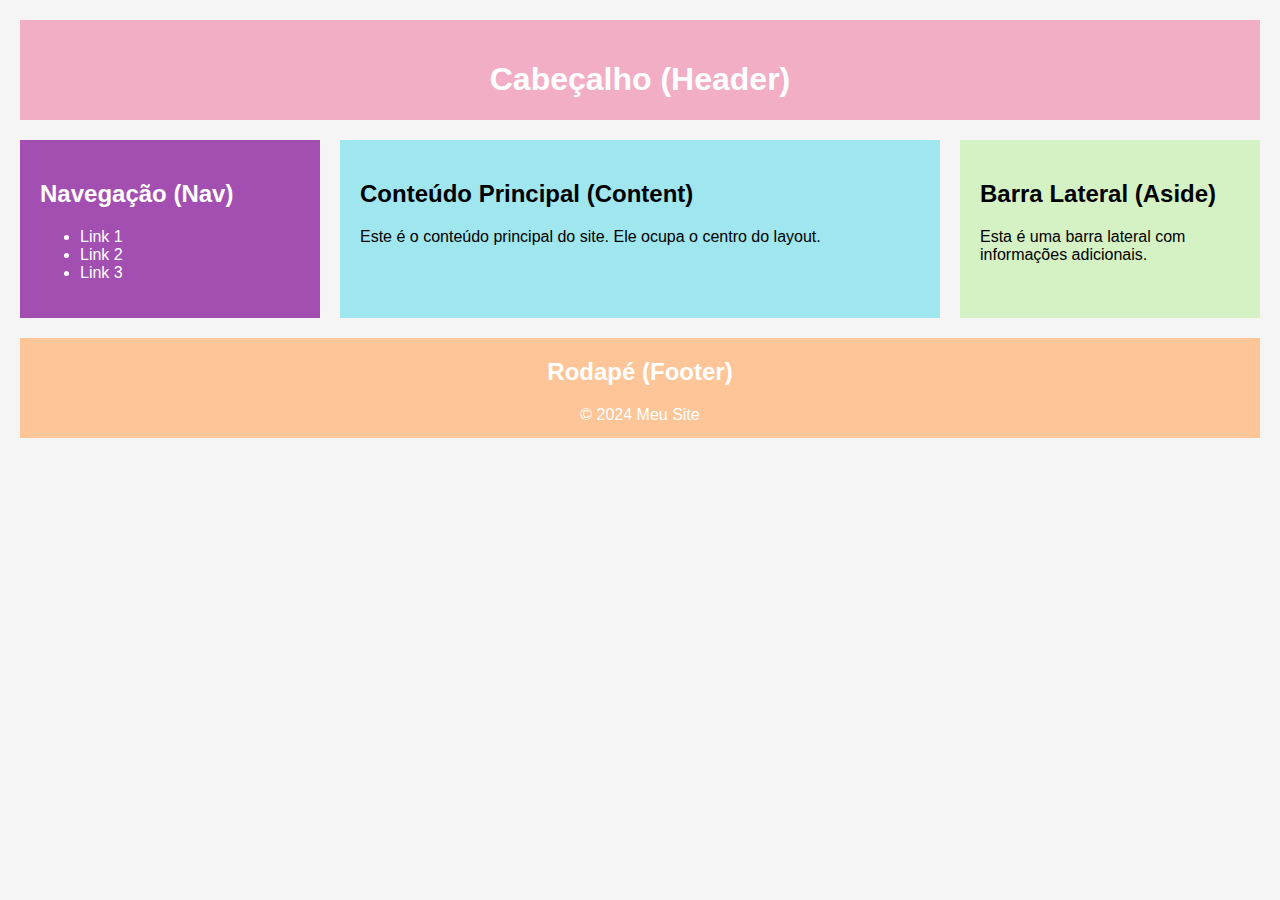
<file: grid.html>
<!DOCTYPE html>
<html lang="pt-BR">
<head>
    <meta charset="UTF-8">
    <meta name="viewport" content="width=device-width, initial-scale=1.0">
    <title>Exemplo de CSS Grid</title>
    <link rel="stylesheet" href="grid.css"> 
</head>
<body>

    <div class="container">
        <div class="header">
            <h1>Cabeçalho (Header)</h1>
        </div>
        <div class="nav">
            <h2>Navegação (Nav)</h2>
            <ul>
                <li><a href="#">Link 1</a></li>
                <li><a href="#">Link 2</a></li>
                <li><a href="#">Link 3</a></li>
            </ul>
        </div>
        <div class="content">
            <h2>Conteúdo Principal (Content)</h2>
            <p>Este é o conteúdo principal do site. Ele ocupa o centro do layout.</p>
        </div>
        <div class="aside">
            <h2>Barra Lateral (Aside)</h2>
            <p>Esta é uma barra lateral com informações adicionais.</p>
        </div>
        <div class="footer">
            <h2>Rodapé (Footer)</h2>
            <p>&copy; 2024 Meu Site</p>
        </div>
    </div>

</body>
</html>
</file>
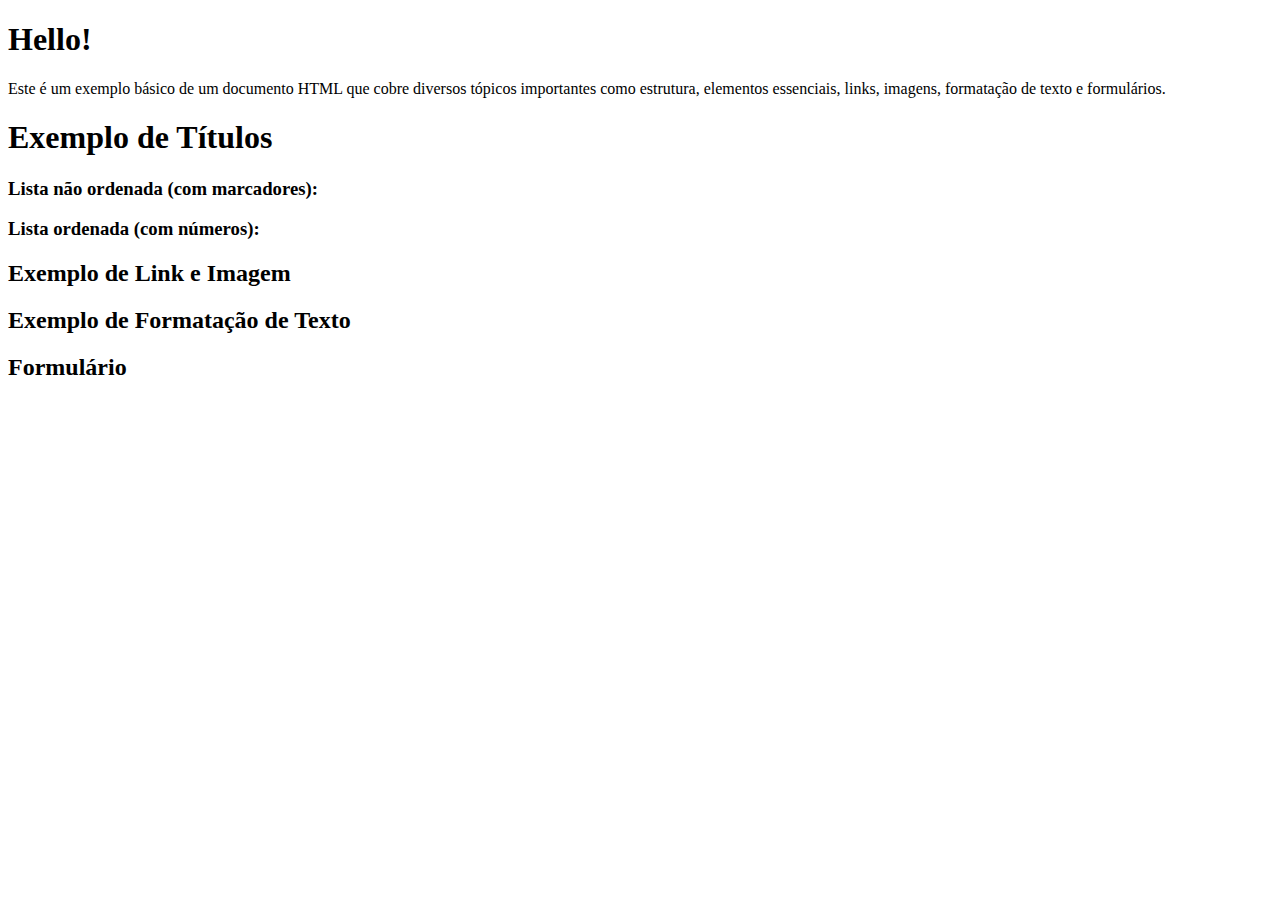
<file: pratica.html>
<!DOCTYPE html>
<html lang="pt-BR">
<head>
    <meta charset="UTF-8">
    <meta name="viewport" content="width=device-width, initial-scale=1.0">
    <title>Exemplo de Introdução ao HTML</title>
    
</head>
<body>

    <!-- 1. Estrutura básica do HTML -->
    <h1>Hello!</h1>
    <p>Este é um exemplo básico de um documento HTML que cobre diversos tópicos importantes como estrutura, elementos essenciais, links, imagens, formatação de texto e formulários.</p>

    <!-- 2. Elementos essenciais - adicione aqui abaixo -->
    <h1>Exemplo de Títulos</h1>


    <h3>Lista não ordenada (com marcadores):</h3>
 

    <h3>Lista ordenada (com números):</h3>
    

    <!-- 3. Links e Imagens -->
    <h2>Exemplo de Link e Imagem</h2>


    <!-- 4. Formatação de Texto -->
    <h2>Exemplo de Formatação de Texto</h2>


    <!-- 5. Formulários Básicos -->
    <h2>Formulário</h2>
 

</body>
</html>
</file>
<file: grid.css>
/* Estilizando o corpo da página */
        body {
            font-family: Arial, sans-serif;
            margin: 0;
            padding: 0;
            background-color: #f5f5f5;
         
        }

        /* Container que usa CSS Grid */
        .container {
            display: grid;
            grid-template-columns: 1fr 2fr 1fr; /* Três colunas proporcionais */
            grid-template-rows: 100px auto 100px; /* Três linhas, com alturas fixas e automáticas */
            grid-gap: 20px; /* Espaçamento entre os itens */
            padding: 20px;
            /* height: 100vh; */
        }

        /* Estilos para as áreas */
        .header {
            background-color: #f1aec5;
            grid-column: 1 / 4; /* Ocupa todas as colunas */
            text-align: center;
            color: white;
            padding: 20px 0;
        }

        .nav {
            background-color: #a34fb2;
            grid-row: 2 / 3; /* Ocupa a segunda linha */
            padding: 20px;
            color: white;
            a {
                text-decoration: none;
                color: white;
            }
        }

        .content {
            background-color: #9fe6ef;
            grid-row: 2 / 3; /* Ocupa a segunda linha */
            padding: 20px;
        }

        .aside {
            background-color: #d5f2c5;
            grid-row: 2 / 3; /* Ocupa a segunda linha */
            padding: 20px;
        }

        .footer {
            background-color: #fdc598;
            grid-column: 1 / 4; /* Ocupa todas as colunas */
            text-align: center;
            color: white;
            /* padding: 20px 0; */
        }
</file>
